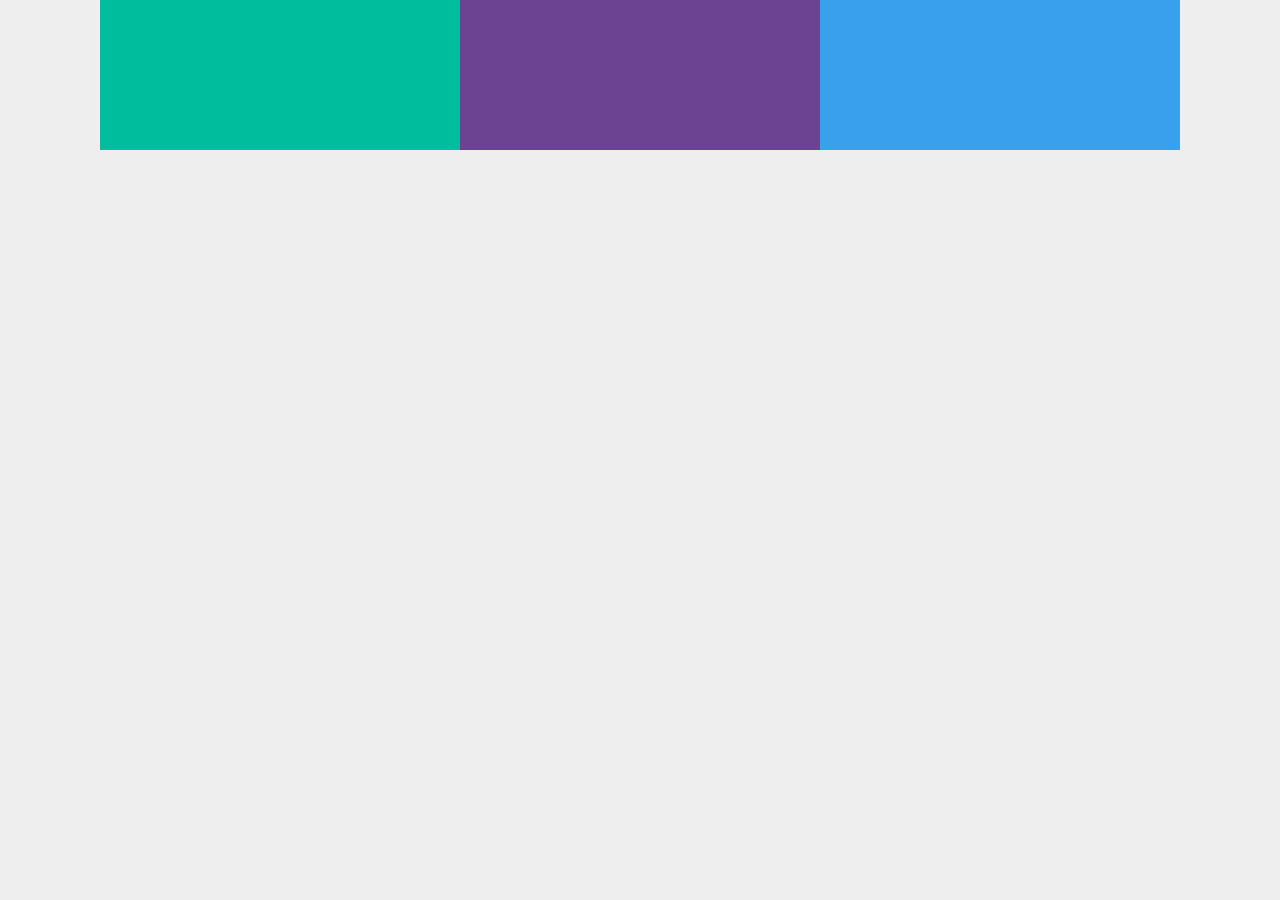
<file: basics/index.html>
<!DOCTYPE html>
<html lang="en">
<head>
    <meta charset="UTF-8">
    <meta name="viewport" content="width=device-width, initial-scale=1.0">
    <meta http-equiv="X-UA-Compatible" content="ie=edge">
    <link rel="stylesheet" href="../styles.css">
    <title>Flexbox Flash</title>
</head>
<body>
    <div class="wrapper">
        <div class="flex-container">
            <div class="box one"></div>
            <div class="box two"></div> 
            <div class="box three"></div>
        </div>
    </div>
</body>
</html>
</file>
<file: styles.css>
@import url("https://fonts.googleapis.com/css?family=Fira+Sans");
* {
  font-family: "Fira Sans", sans-serif;
  font-size: 18px;
  color: #32322C;
  margin: 0; }

body {
  background-color: #eee; }

.wrapper {
  width: 100%;
  max-width: 1080px;
  margin: 0 auto; }

.flex-container {
  display: flex;
  background-color: #fff;
  flex-wrap: wrap; }

.box {
  height: 150px;
  flex: 1 0 350px; }

.one {
  background-color: #00BD9D; }

.two {
  background-color: #6c4392; }

.three {
  background-color: #39A0ED; }

nav {
  background-color: #4C6085;
  border-radius: 3px; }
  nav ul {
    list-style-type: none;
    padding: 0; }
  nav a {
    text-decoration: none;
    color: #36F1CD;
    display: block;
    padding: 15px;
    text-align: center; }
    nav a:hover {
      background-color: #36F1CD;
      color: #4C6085;
      font-weight: bold; }

@media screen and (min-width: 768px) {
  nav ul {
    display: flex; }
  nav li {
    flex: 1 1 0; } }

/*# sourceMappingURL=styles.css.map */
</file>
